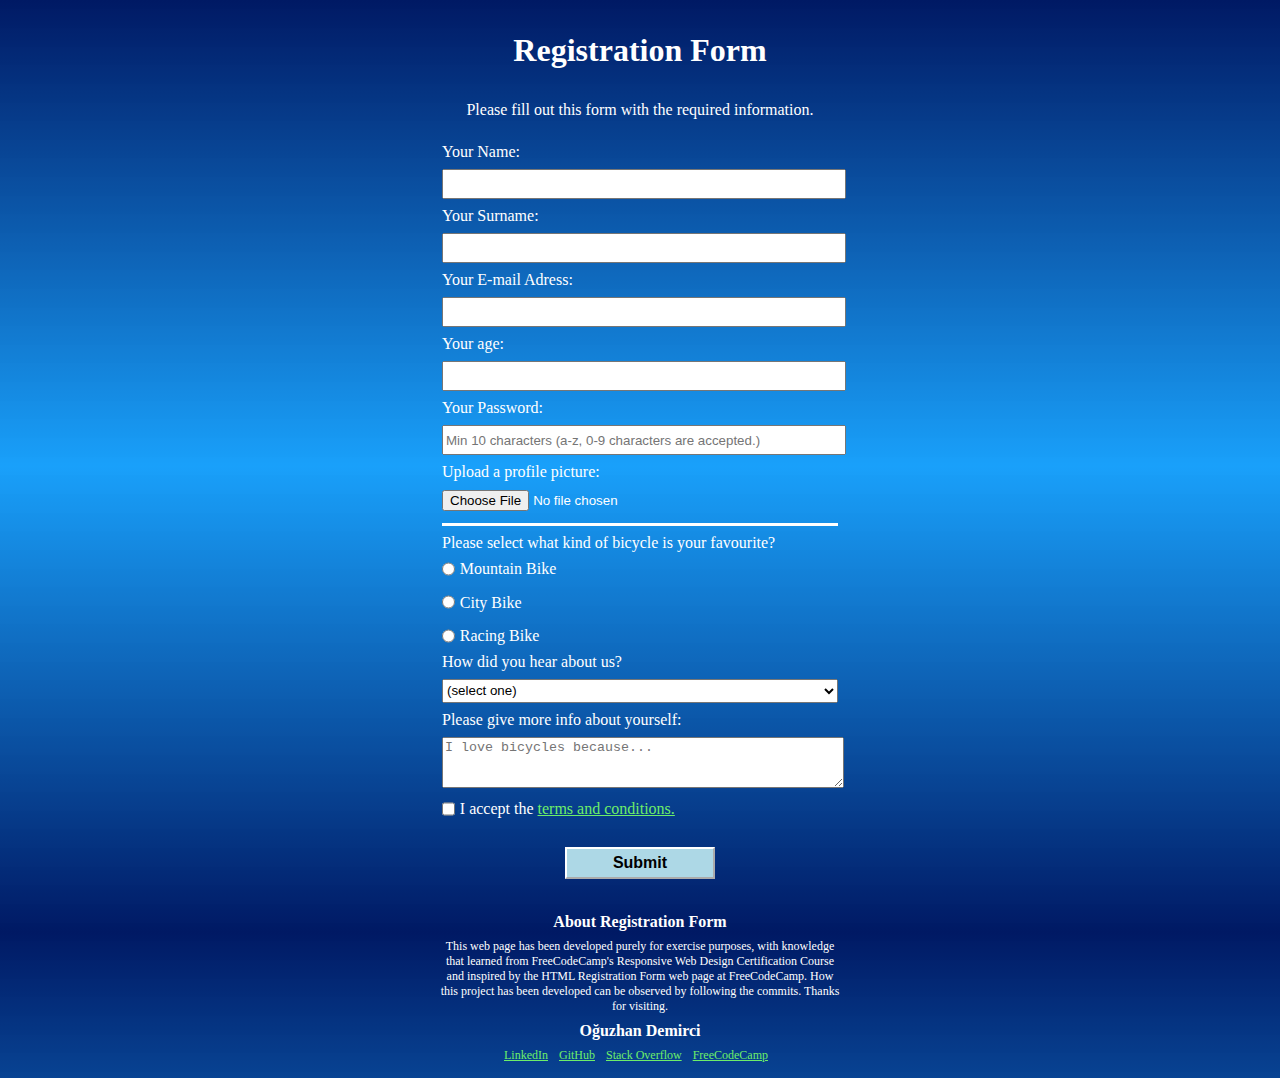
<file: index.html>
<!DOCTYPE html>
<html lang="en">
    <head>
        <title>Bicycle Website Registration</title>
        <meta charset="UTF-8">
        <link rel="stylesheet" href="styles.css" />
    </head>
    <body>
    <form method="post" action='submit.html'>
        <h1>Registration Form</h1>
        <p>Please fill out this form with the required information.</p>
        <fieldset class="fieldset1">
            <label for="first-name">Your Name: <input required id="first-name" name="first-name" type="text"></label>
            <label for="surname">Your Surname: <input required id="surname" name="surname" type="text"></label>
            <label for="email">Your E-mail Adress: <input required id="email" name="email" type="email"></label>
            <label for="age">Your age: <input required id="age" name="age" type="number" min="13" max="120"></label>
            <label for="password">Your Password: <input placeholder="Min 10 characters (a-z, 0-9 characters are accepted.)" required id="password" name="password" type="password" pattern="[a-z0-9]{10,}" ></label>
            <label for="picture">Upload a profile picture: <input required id="picture" name="picture" type="file"></label>
        </fieldset>
        <fieldset class="fieldset2">
            <label>Please select what kind of bicycle is your favourite?</label>
            <label for="mountain-bike"><input class="radio-set" required id="mountain-bike" value="mountain-bike" name="bike-type" type="radio">Mountain Bike</label>
            <label for="city-bike"><input class="radio-set" required id="city-bike" value="city-bike" name="bike-type" type="radio">City Bike</label>
            <label for="racing-bike"><input class="radio-set" required id="racing-bike" value="racing-bike" name="bike-type" type="radio">Racing Bike</label>  
            <label for="hear-about">How did you hear about us?
                <select>
                    <option value="1">(select one)</option>
                    <option value="2">Search on the Web</option>
                    <option value="3">Adverts</option>
                    <option value="4">A Friend's Reference</option>
                    <option value="5">Other</option> 
                    <!--An option like "Other-please specify." will be available with a programming language.-->
                </select>
            </label>
            <label for="user"> Please give more info about yourself:
                <textarea name="user" id="user" cols="50" rows="3" placeholder="I love bicycles because..."></textarea>
            </label>
            <label for="terms-conditions"><input class="checkbox-set" required id="terms-conditions" value="terms-conditions" name="terms-conditions" type="checkbox">I accept the <a href="terms.html" target="_blank">terms and conditions.</a> </label>
        </fieldset>
    <fieldset class="fieldset3"> 
        <!-Creating a different fieldset for submit button prevents it moving to right side when dragging the checkbox to the right.-->
        <input type="submit" value="Submit" />
        </fieldset> 
    </form>
            <footer class="footer">
                <h3>About Registration Form</h3>
                <p>This web page has been developed purely for exercise purposes, with knowledge that learned from FreeCodeCamp's Responsive Web Design Certification Course and inspired by the HTML Registration Form web page at FreeCodeCamp. How this project has been developed can be observed by following the commits. Thanks for visiting.</p>
                <h3>Oğuzhan Demirci</h3>
                <p><a href="https://www.linkedin.com/in/oguzhandemirci/" target="_blank">LinkedIn</a> <a href="https://github.com/oguzhandemirci1993" target="_blank">GitHub</a> <a href="https://stackoverflow.com/users/20921717/" target="_blank">Stack Overflow</a> <a href="https://www.freecodecamp.org/oguzhandemirci" target="_blank">FreeCodeCamp</a> </p>
            </footer>
    </body>
</html>
</file>
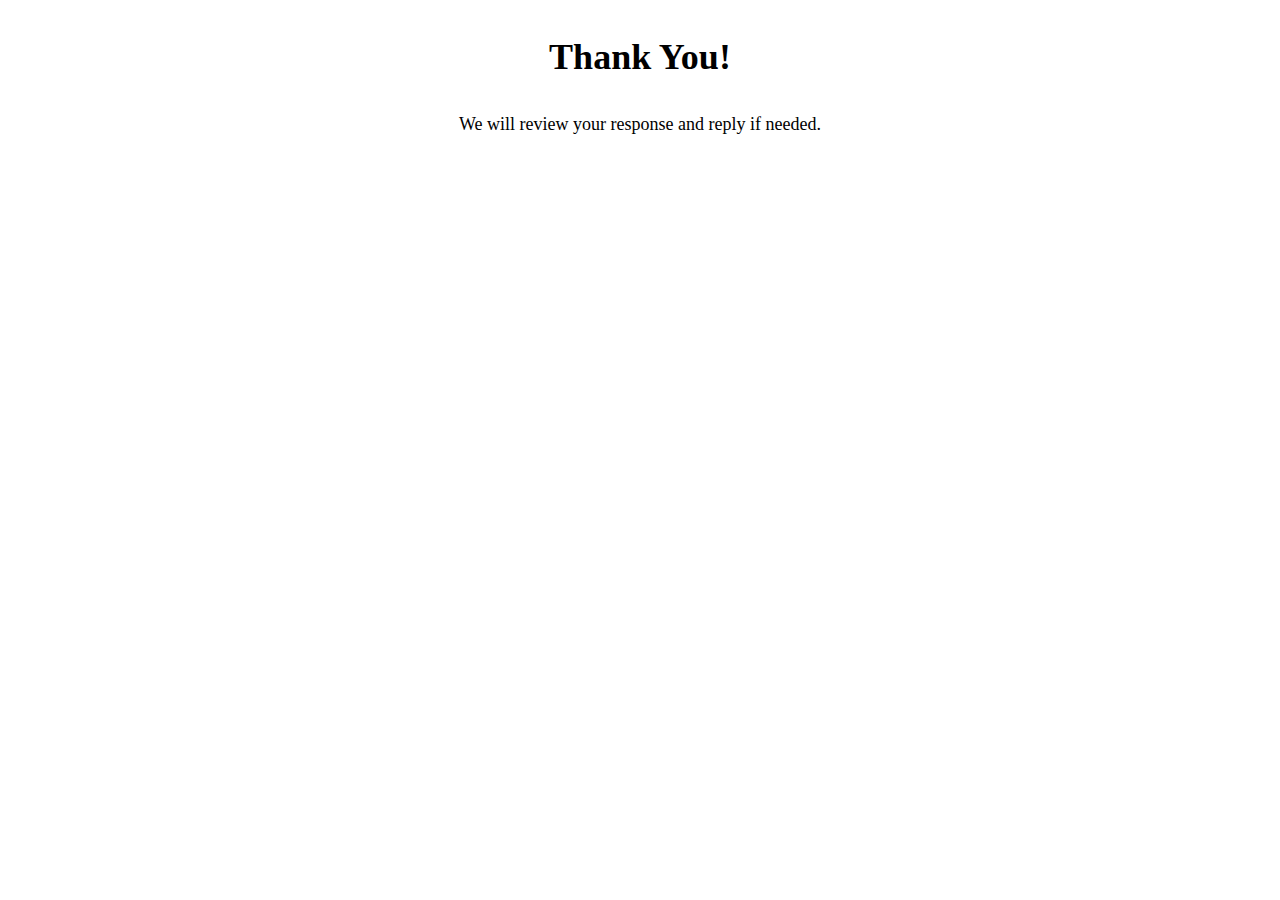
<file: submit.html>
<!DOCTYPE html>
<html lang="en">
<head> 
    <title> Form Submitted! </title>
    <meta charset="UTF-8">
    <style> /*There is no need to create CSS page since this webpage is a basic one.*/
    .text-style-1{
        text-align: center;
        font-size: 36px;
    }

    .text-style-2{
        text-align: center;
        font-size: 18px;
    }
    </style>
</head>
<body>
<main>
<p class="text-style-1"><strong>Thank You!</strong></p>
<p class="text-style-2">We will review your response and reply if needed.</p>
</main>
</body> 
</html>
</file>
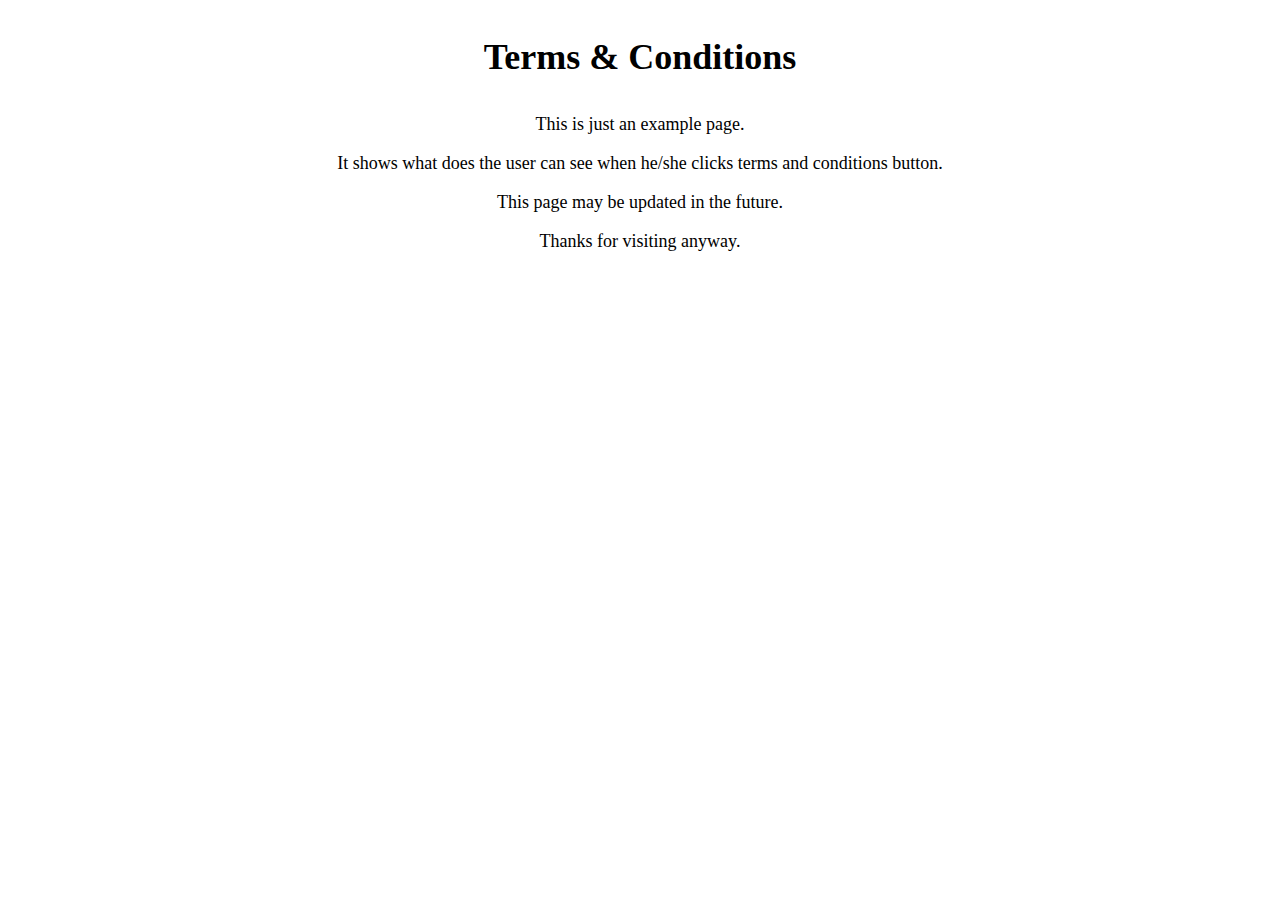
<file: terms.html>
<!DOCTYPE html>
<html lang="en">
<head> 
    <title> Terms & Conditions </title>
    <meta charset="UTF-8">
    <style> /*There is no need to create CSS page since this webpage is a basic one.*/
    .text-style-1{
        text-align: center;
        font-size: 36px;
    }

    .text-style-2{
        text-align: center;
        font-size: 18px;
    }
    </style>
</head>
<body>
<main>
<p class="text-style-1"><strong>Terms & Conditions</strong></p>
<p class="text-style-2">This is just an example page.</p>
<p class="text-style-2">It shows what does the user can see when he/she clicks terms and conditions button.</p>
<p class="text-style-2">This page may be updated in the future.</p>
<p class="text-style-2">Thanks for visiting anyway.</p>
</main>
</body> 
</html>
</file>
<file: styles.css>
body {
  background:linear-gradient(rgb(0,25,100),rgb(0,150,250,0.9),rgb(0,25,100));
  color:white;
  width:100%;
  height:100vh;
  margin: 0; 
  /*These width, height and margin values removes horizontal scroll bar and make full screen view feeling.*/
  font-family: Georgia, Calibri;
  font-size: 1rem;
 }

 form {
  max-width: 400px;
  min-width: 300px;
  width: 60vw; /* Elements should have 60% of the viewport height value and this value should lay between 300-400px.*/
  margin: 0rem auto; /*This centers the form.*/
}

label {
  display:block;
}

/*Created 3 different fieldset classes instead of using "fieldset:last-of-type" 
CSS pseudo class in order to get rid of secondary fieldset bottom border.*/

.fieldset1 {
  border: none;
  padding: 0.5rem 0rem 0.5rem 0; /*top,right,bottom,left TRBL*/
  border-bottom: 3px solid white;
}

.fieldset2 {
  border: none;
  padding: 0.5rem 0rem 0.5rem 0; /*top,right,bottom,left TRBL*/
}

.fieldset3 {
  border: none;
  margin:0;
}

input,select,textarea {
  width: 100%; /*We still need to maintain this width value to ensure width of these elements can cover 100% percent of their rows.*/
  min-height: 1.5rem; /*This adjusts text input boxes.*/
  margin: 0.5rem 0; /*This adjusts distances between text input boxes.*/
}

input[type="file"] {
  padding: 1px 0px; /*Made margins same between other input elements.*/
  margin-bottom:0;
}

.radio-set{
  width: unset;
  margin:0.3rem 0.3rem 0.3rem 0rem; /*top,right,bottom,left TRBL*/
  vertical-align:-45%; 
}

.checkbox-set {
  width: unset;
  margin:-0.3rem 0.3rem -0.3rem 0rem; /*top,right,bottom,left TRBL*/
  vertical-align:-45%; 
}

h1,p {
  text-align: center;
  font-family: Georgia, Calibri;
  margin: 1em auto;
}

input[type="submit"] {
  display: block;
  width: 40%;
  margin: 1em auto;
  height: 2em;
  font-size: 1rem;
  background-color: lightblue;
  border-color: white;
  min-width: 100px;
  font-weight: bold; /*Makes the text bold.*/
}

.footer p{
  font-size: 0.75rem;
  text-align: center;
  font-family: Georgia, Calibri;
  max-width: 400px;
  min-width: 300px;
  width: 60vw;
  margin: 0.5rem auto;
}

.footer h3{
  font-size: 1rem;
  text-align: center;
  font-family: Georgia, Calibri;
  max-width: 400px;
  min-width: 300px;
  width: 60vw;
  margin: 0.5rem auto;
}

a {
  color:rgb(109, 238, 105);
  margin-right: 0.5rem;
  padding-bottom:1rem;
}

a:visited {
  color:lightblue;
  /*FreeCodeCamp link is not working with this code for some reason.*/
}

a:hover {
  color:white;
}

a:active {
  color:white;
}
</file>
